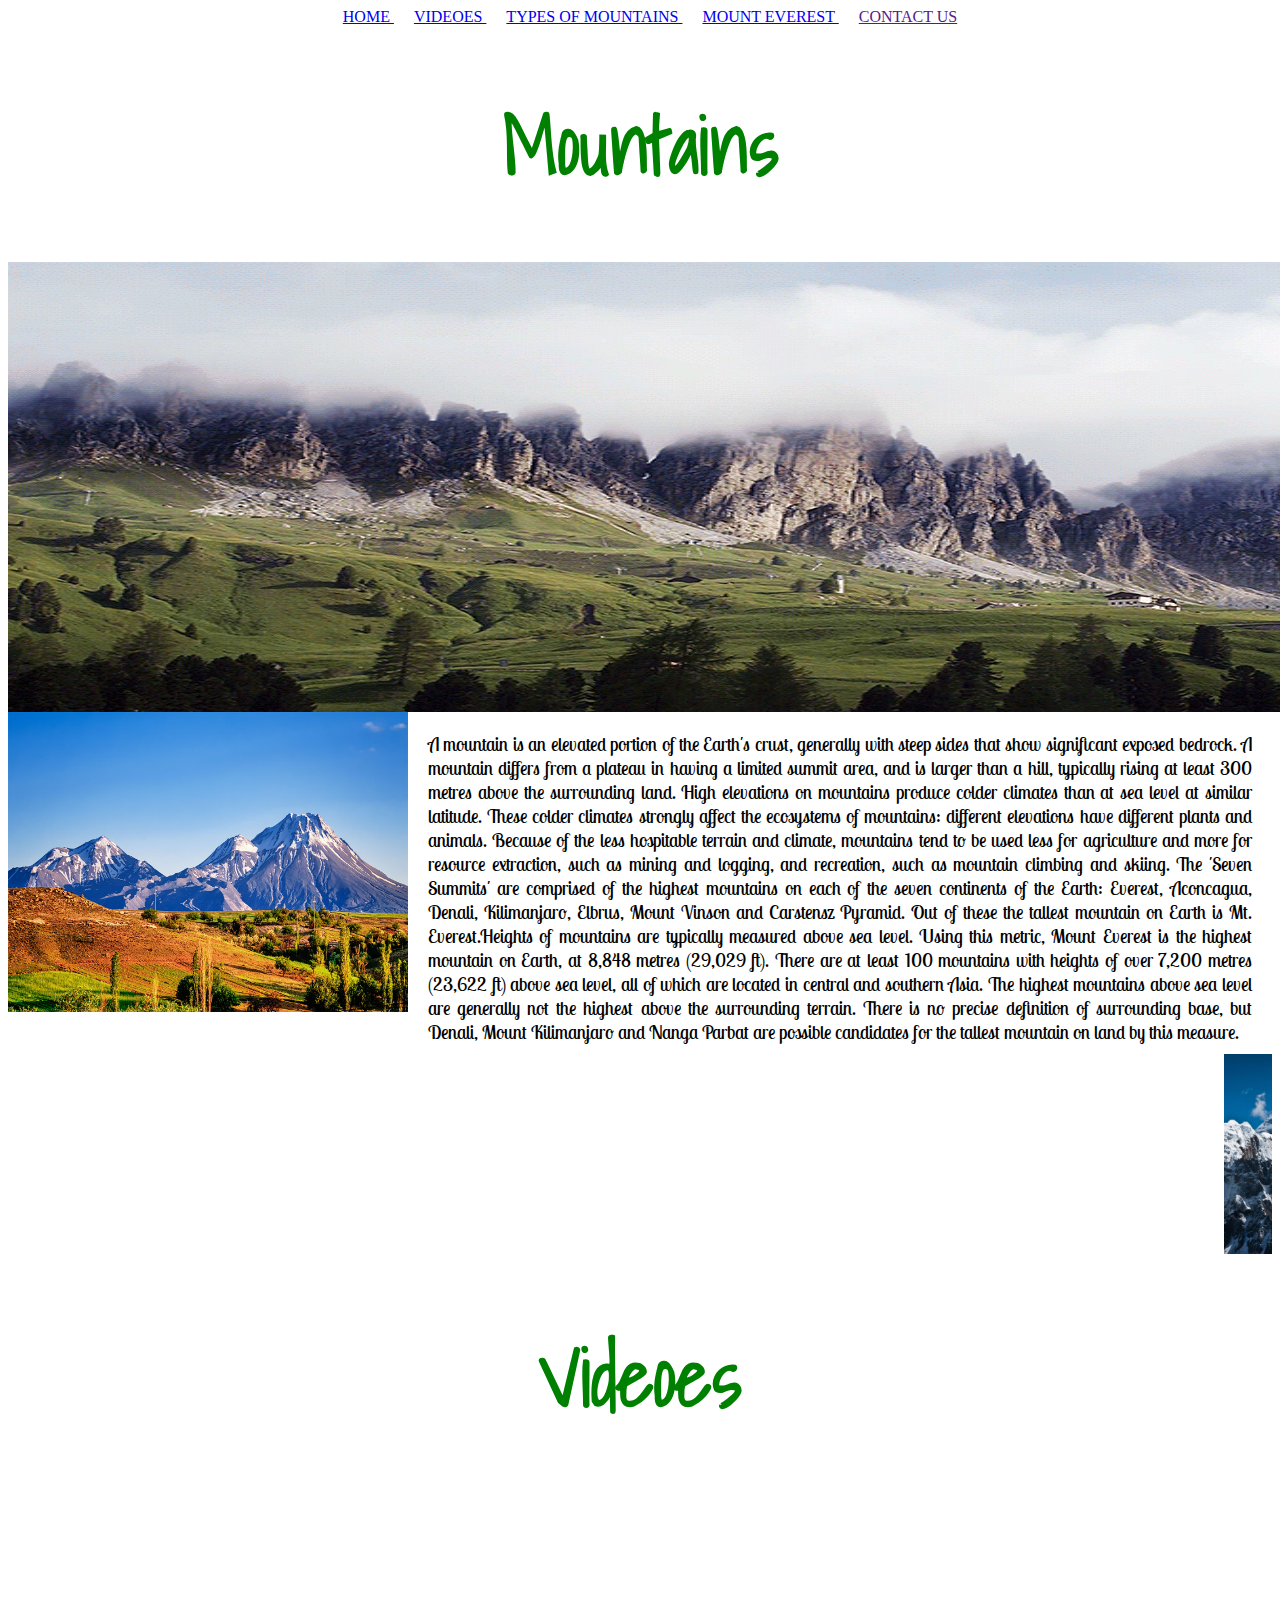
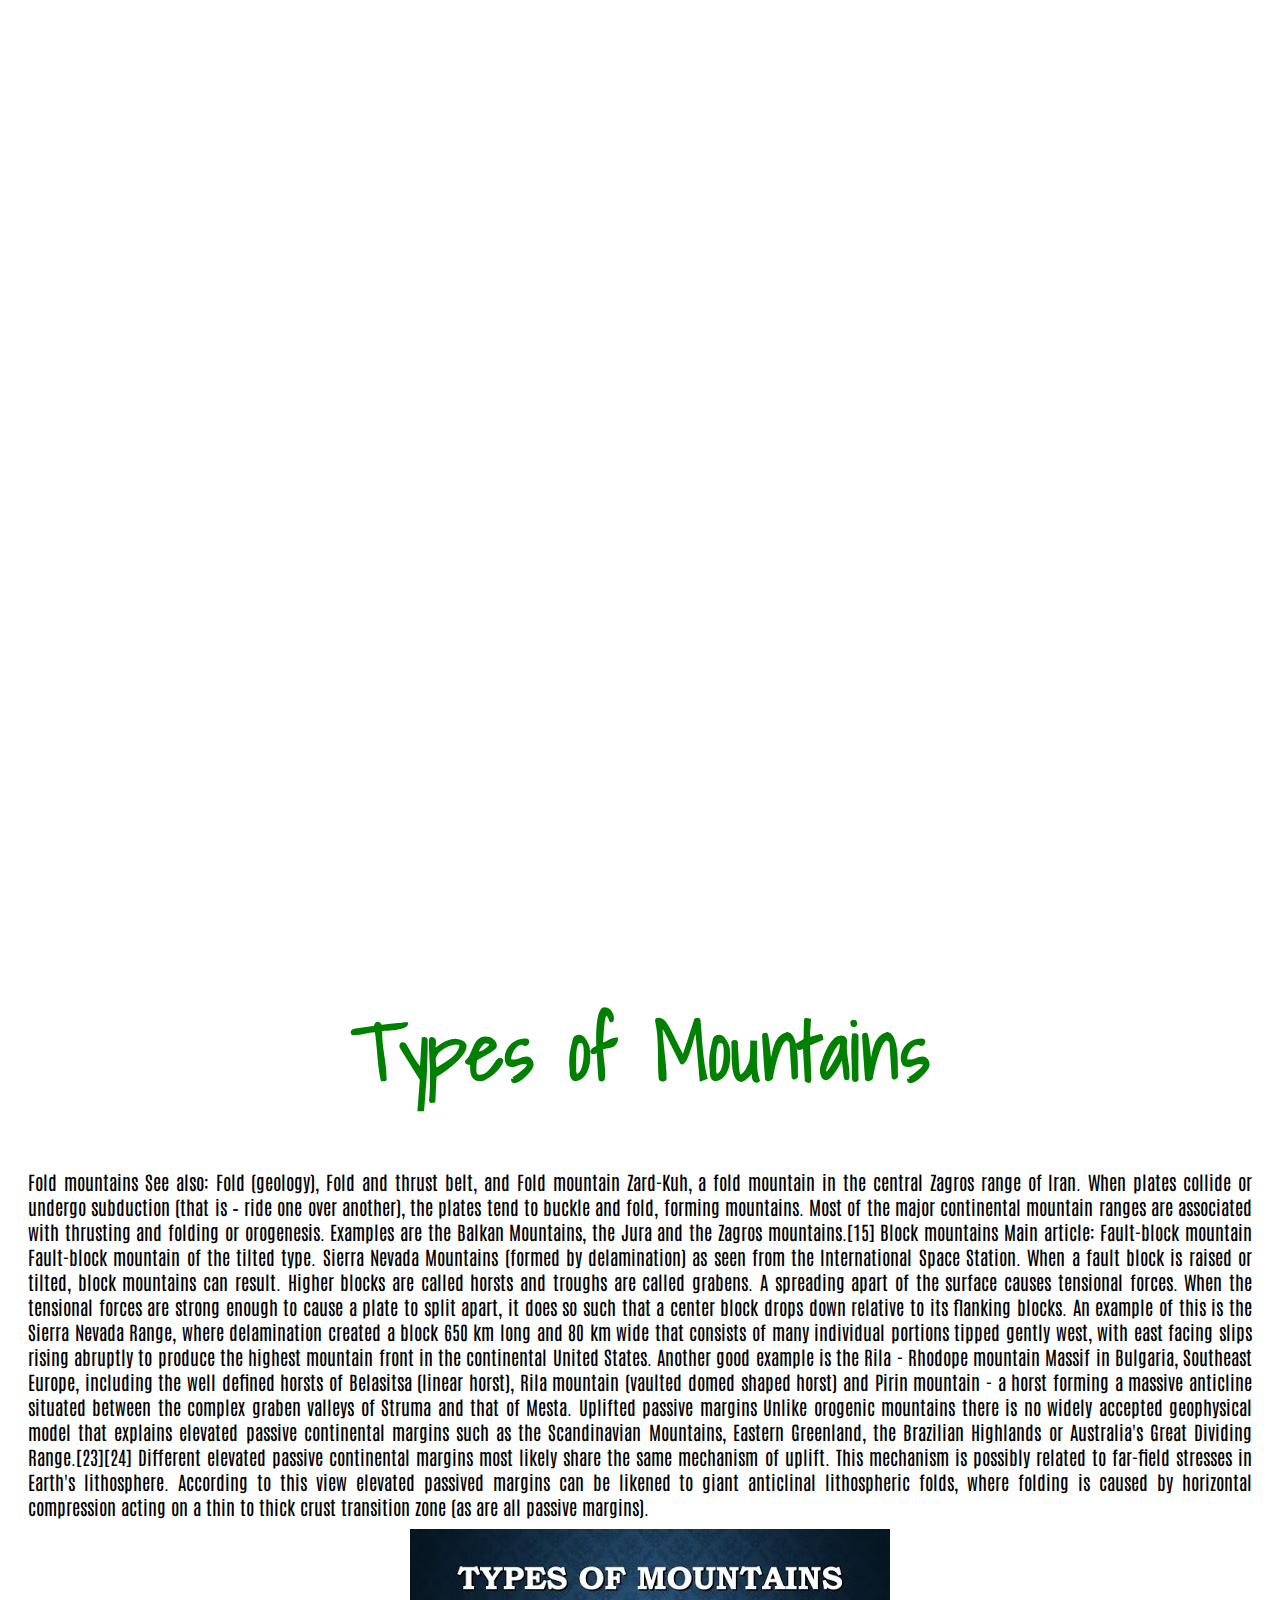
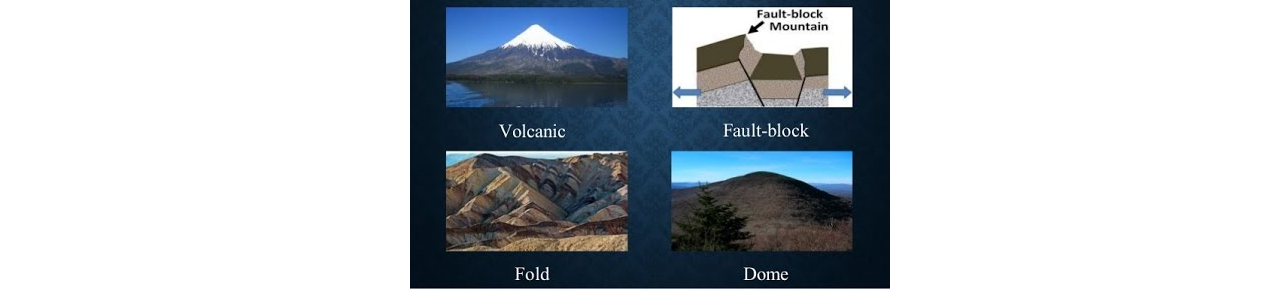
<file: index.HTML>
<html>
    <head>
        <link rel="stylesheet" href="Style.CSS">
        <link rel="preconnect" href="https://fonts.gstatic.com">
<link href="https://fonts.googleapis.com/css2?family=Shadows+Into+Light&display=swap" rel="stylesheet">
<link href="https://fonts.googleapis.com/css2?family=Lobster+Two:ital@1&display=swap" rel="stylesheet">
<link href="https://fonts.googleapis.com/css2?family=Antonio:wght@100&display=swap" rel="stylesheet">
        <title>
            Mountains
        </title>
    </head>
    <body>
        <a href="Index.HTML" class="menu">HOME
        </a>
        <a href="#videoes" class="menu">VIDEOES
        </a>
        <a href="#types" class="menu">TYPES OF MOUNTAINS
        </a>
        <a href="Mount-Everest.html" class="menu">MOUNT EVEREST
        </a>
        <a href="" class="menu">CONTACT US
        </a>
        <h1>
        Mountains
        </h1>
    <img src="GIF%20image.gif" width=1525
         height=450>
        <br>
        <div id="div8">
        <img src= "Valley-Taurus-Mountains-Turkey.jpg" width=400
             height=300>
        <p>
            A mountain is an elevated portion of the Earth's crust, generally with steep sides that show significant exposed bedrock. A mountain differs from a plateau in having a limited summit area, and is larger than a hill, typically rising at least 300 metres above the surrounding land. High elevations on mountains produce colder climates than at sea level at similar latitude. These colder climates strongly affect the ecosystems of mountains: different elevations have different plants and animals. Because of the less hospitable terrain and climate, mountains tend to be used less for agriculture and more for resource extraction, such as mining and logging, and recreation, such as mountain climbing and skiing. The 'Seven Summits' are comprised of the highest mountains on each of the seven continents of the Earth: Everest, Aconcagua, Denali, Kilimanjaro, Elbrus, Mount Vinson and Carstensz Pyramid. Out of these the tallest mountain on Earth is Mt. Everest.Heights of mountains are typically measured above sea level. Using this metric, Mount Everest is the highest mountain on Earth, at 8,848 metres (29,029 ft). There are at least 100 mountains with heights of over 7,200 metres (23,622 ft) above sea level, all of which are located in central and southern Asia. The highest mountains above sea level are generally not the highest above the surrounding terrain. There is no precise definition of surrounding base, but Denali, Mount Kilimanjaro and Nanga Parbat are possible candidates for the tallest mountain on land by this measure.
     </div>
        <marquee>
        <img src="Mount-Everest.jpg"
             width=200
             height=200>
            <img src="Sunrise-Mount-Kilimanjaro-Tanzania.jpg"
             width=200
             height=200>
            <img src="Valley-Taurus-Mountains-Turkey.jpg"
             width=200
             height=200>
            <img src="GIF%20image.gif"
             width=200
             height=200>
        </marquee>
        <section id="videoes">
        <h1> 
        Videoes
            </h1>
             <iframe width="857" height="482" src="https://www.youtube.com/embed/NcRifDitRnU" title="YouTube video player" frameborder="0" allow="accelerometer; autoplay; clipboard-write; encrypted-media; gyroscope; picture-in-picture" allowfullscreen></iframe> 
            <br>
            <br>
            <iframe width="956" height="538" src="https://www.youtube.com/embed/YHusujC8MOw" title="YouTube video player" frameborder="0" allow="accelerometer; autoplay; clipboard-write; encrypted-media; gyroscope; picture-in-picture" allowfullscreen></iframe>
        </section>
        <section id=types>
        <h1>
            Types of Mountains
            </h1>
            <p id=font>
                Fold mountains
See also: Fold (geology), Fold and thrust belt, and Fold mountain
                
Zard-Kuh, a fold mountain in the central Zagros range of Iran.
When plates collide or undergo subduction (that is – ride one over another), the plates tend to buckle and fold, forming mountains. Most of the major continental mountain ranges are associated with thrusting and folding or orogenesis. Examples are the Balkan Mountains, the Jura and the Zagros mountains.[15]

Block mountains
Main article: Fault-block mountain

Fault-block mountain of the tilted type.

Sierra Nevada Mountains (formed by delamination) as seen from the International Space Station.
When a fault block is raised or tilted, block mountains can result. Higher blocks are called horsts and troughs are called grabens. A spreading apart of the surface causes tensional forces. When the tensional forces are strong enough to cause a plate to split apart, it does so such that a center block drops down relative to its flanking blocks.

An example of this is the Sierra Nevada Range, where delamination created a block 650 km long and 80 km wide that consists of many individual portions tipped gently west, with east facing slips rising abruptly to produce the highest mountain front in the continental United States.

Another good example is the Rila - Rhodope mountain Massif in Bulgaria, Southeast Europe, including the well defined horsts of Belasitsa (linear horst), Rila mountain (vaulted domed shaped horst) and Pirin mountain - a horst forming a massive anticline situated between the complex graben valleys of Struma and that of Mesta.

Uplifted passive margins
Unlike orogenic mountains there is no widely accepted geophysical model that explains elevated passive continental margins such as the Scandinavian Mountains, Eastern Greenland, the Brazilian Highlands or Australia's Great Dividing Range.[23][24] Different elevated passive continental margins most likely share the same mechanism of uplift. This mechanism is possibly related to far-field stresses in Earth's lithosphere. According to this view elevated passived margins can be likened to giant anticlinal lithospheric folds, where folding is caused by horizontal compression acting on a thin to thick crust transition zone (as are all passive margins).
            </p>
            <img src="hqdefault%20(1).jpg" class=zoom>
        </section>
    </body>
</html>
</file>
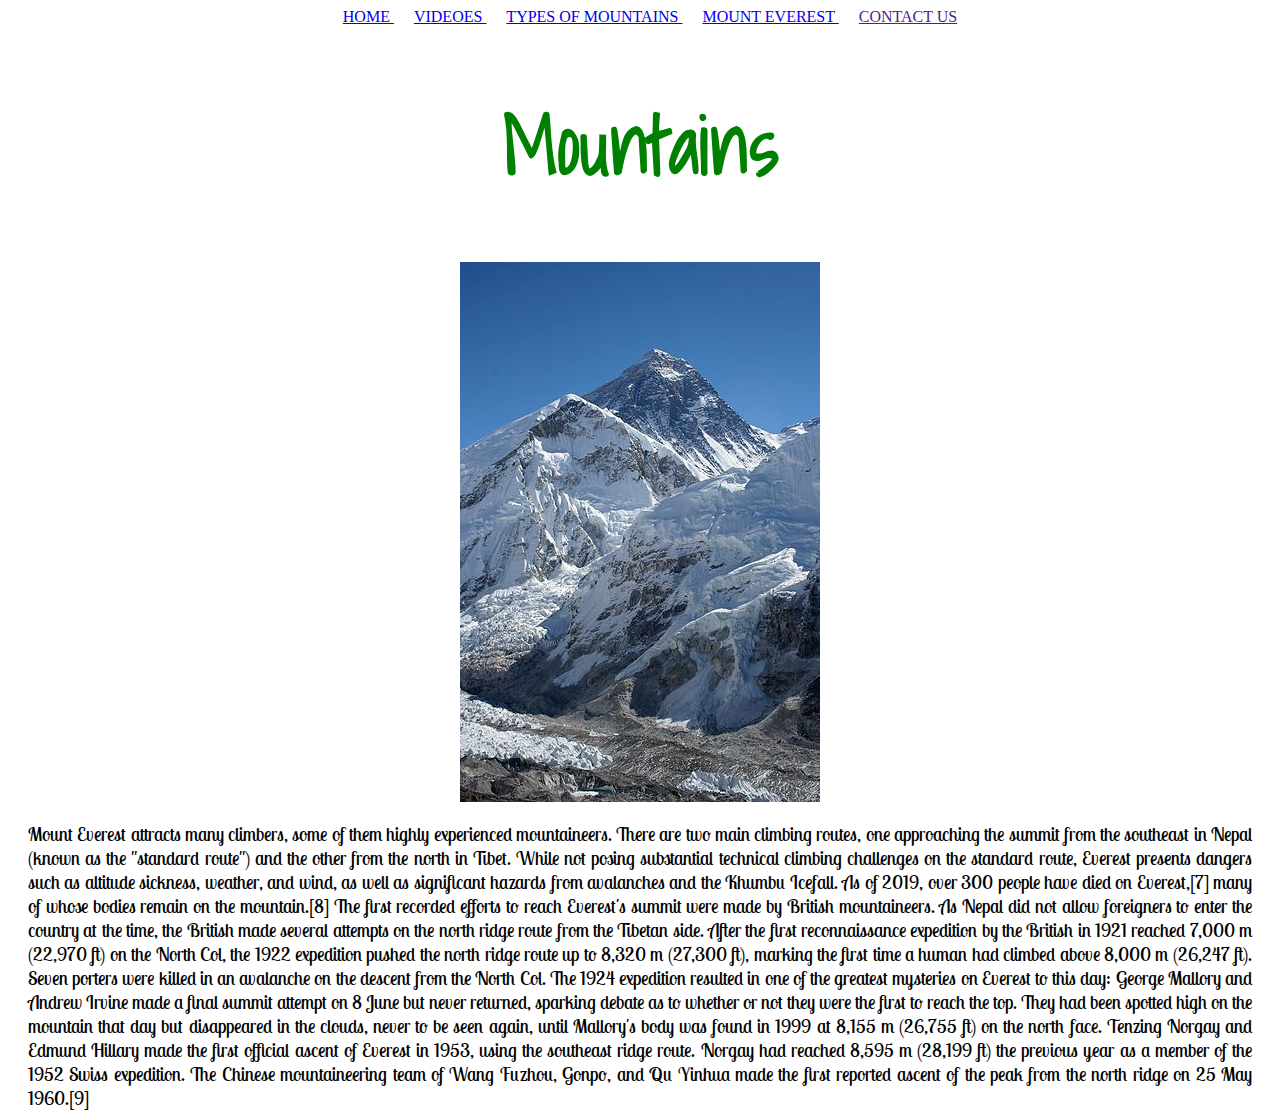
<file: Mount-Everest.html>
<html>
    <head>
        <link rel="stylesheet" href="Style.CSS">
        <link rel="preconnect" href="https://fonts.gstatic.com">
<link href="https://fonts.googleapis.com/css2?family=Shadows+Into+Light&display=swap" rel="stylesheet">
<link href="https://fonts.googleapis.com/css2?family=Lobster+Two:ital@1&display=swap" rel="stylesheet">
<link href="https://fonts.googleapis.com/css2?family=Antonio:wght@100&display=swap" rel="stylesheet">
        <title>
            Mountains
        </title>
    </head>
    <body>
           <a href="Index.HTML" class="menu">HOME
        </a>
        <a href="#videoes" class="menu">VIDEOES
        </a>
        <a href="#types" class="menu">TYPES OF MOUNTAINS
        </a>
        <a href="Mount-Everest.html" class="menu">MOUNT EVEREST
        </a>
        <a href="" class="menu">CONTACT US
        </a>
        <h1>
        Mountains
        </h1>
        <img src="360px-Everest_kalapatthar.jpg"id=img2>
        <p>
        Mount Everest attracts many climbers, some of them highly experienced mountaineers. There are two main climbing routes, one approaching the summit from the southeast in Nepal (known as the "standard route") and the other from the north in Tibet. While not posing substantial technical climbing challenges on the standard route, Everest presents dangers such as altitude sickness, weather, and wind, as well as significant hazards from avalanches and the Khumbu Icefall. As of 2019, over 300 people have died on Everest,[7] many of whose bodies remain on the mountain.[8]

The first recorded efforts to reach Everest's summit were made by British mountaineers. As Nepal did not allow foreigners to enter the country at the time, the British made several attempts on the north ridge route from the Tibetan side. After the first reconnaissance expedition by the British in 1921 reached 7,000 m (22,970 ft) on the North Col, the 1922 expedition pushed the north ridge route up to 8,320 m (27,300 ft), marking the first time a human had climbed above 8,000 m (26,247 ft). Seven porters were killed in an avalanche on the descent from the North Col. The 1924 expedition resulted in one of the greatest mysteries on Everest to this day: George Mallory and Andrew Irvine made a final summit attempt on 8 June but never returned, sparking debate as to whether or not they were the first to reach the top. They had been spotted high on the mountain that day but disappeared in the clouds, never to be seen again, until Mallory's body was found in 1999 at 8,155 m (26,755 ft) on the north face. Tenzing Norgay and Edmund Hillary made the first official ascent of Everest in 1953, using the southeast ridge route. Norgay had reached 8,595 m (28,199 ft) the previous year as a member of the 1952 Swiss expedition. The Chinese mountaineering team of Wang Fuzhou, Gonpo, and Qu Yinhua made the first reported ascent of the peak from the north ridge on 25 May 1960.[9]
        </p>

    </body>
</html>
</file>
<file: Style.CSS>
body{
    text-align: center;
}
h1{
  color: green;
    font-size: 80px;
    font-family: 'Shadows Into Light', cursive; 
}
#img1{
    border-color: aqua;
border-style: solid;
    border width:2px;
}
#div8{
   display:flex; 
}
p{
    font-family: 'Lobster Two', cursive;
    font-size: 19px;
    margin-left: 20px;
    margin-right: 20px;
    margin-top: 20px;
    margin-bottom: 10px;
    text-align: justify;
}
.zoom{
 margin-left: 20px;
    transition: transform.2s;

    
}
.zoom:hover{
    transform: scale(1.5);
}
#font{
    font-family: 'Antonio', sans-serif; 
}
.menu{
    margin-left: 20px
}
.menu:hover{
    background-color: aqua;
    padding-left: 10px;                                                                                                                         
    padding-right: 10px;                                                                                                                         
    padding-top: 10px;  
    padding-bottom: 10px;
    font-size: 20px;
}
#img2{
    text-align: center
}
</file>
